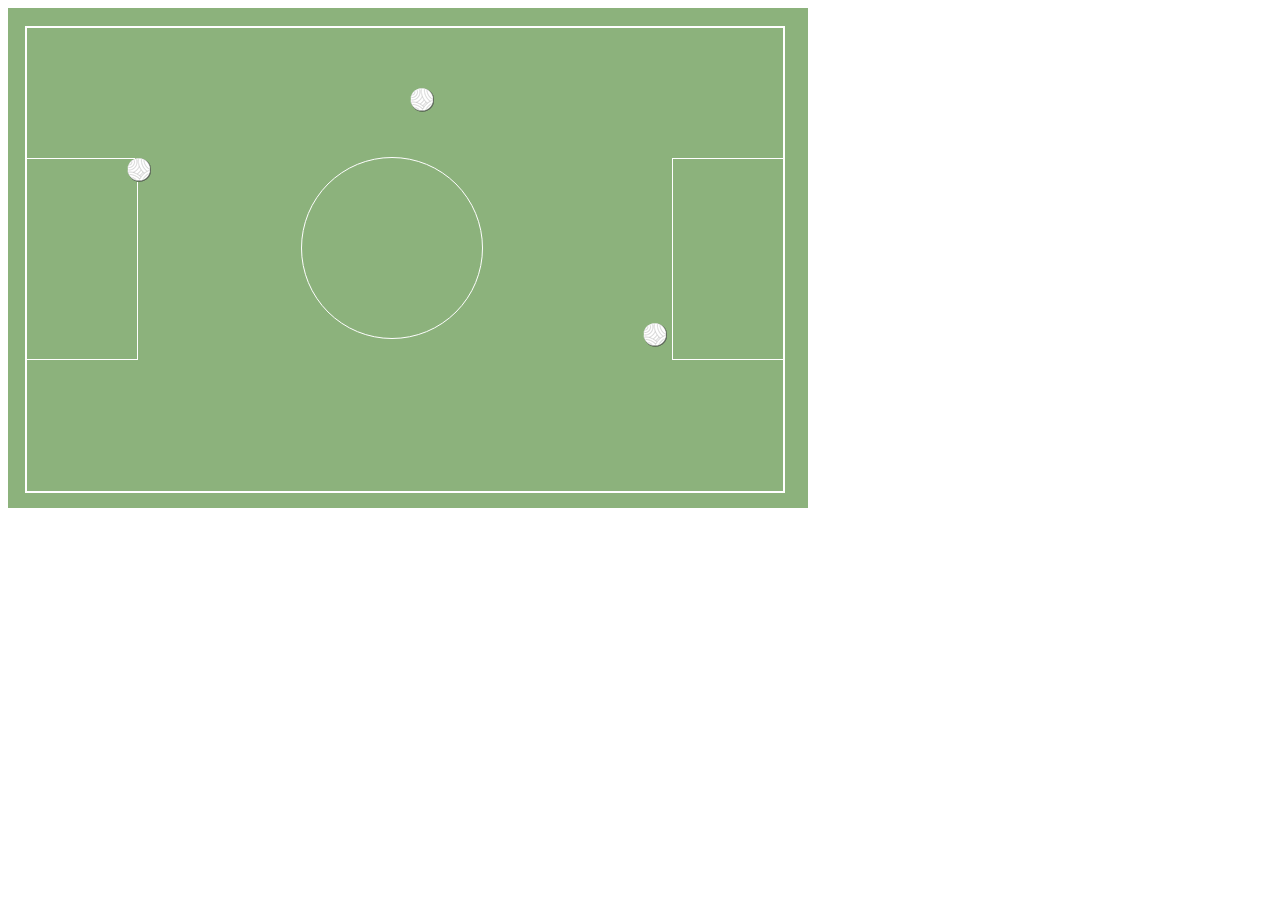
<file: Problema/index.html>
<!DOCTYPE html>
<html>
<head>
	<link rel="stylesheet" type="text/css" href="main.css">
</head>
<body>
	<div class="caja1">
		<div class="caja2">
			<div class="box3"></div>
			<div class="box4"></div>
			<div class="box5"></div>
			<a class="oscuro">
				<div class="imagen1"><img src="img/bola.png"></div> 
			</a>
			<a class="oscuro">
				<div class="imagen2"><img src="img/bola.png"></div>
			</a>
			<a class="oscuro">
				<div class="imagen3"><img src="img/bola.png"></div>
			</a>
		</div>
	</div>
</body>
</html>
</file>
<file: Problema/main.css>
.caja1 {
    position: relative;
    background: #8CB27C;
    width: 800px;
    height: 500px;
}
.caja2 {
    position: absolute;
    background: #8CB27C;
    width: 756px;
    height: 463px;
    border: 2px solid #FFFFFF;
    bottom: 12px;
    margin: 3px;
    left: 14px;
}
.box3 {
    position: absolute;
    background: #8CB27C;
    width: 110px;
    height: 200px;
    border: 1px solid #FFFFFF;
    bottom: 128px;
    margin: 3px;
    left: -4px;
}
.box4 {
    position: absolute;
    background: #8CB27C;
    width: 110px;
    height: 200px;
    border: 1px solid #FFFFFF;
    bottom: 128px;
    margin: 3px;
    right: -4px;
}
.box5 {
    position: absolute;
    background: #8CB27C;
    width: 180px;
    height: 180px;
    bottom: 19px;
    margin: 133px;
    right: 167px;
    border-radius: 50%;
    border: 1px solid #FFFFFF;
}
.imagen1{
	position: absolute;
    left: 100px;
    bottom: 305px;
}
.imagen2 {
    position: absolute;
    left: 383px;
    bottom: 375px;
}
.imagen3 {
    position: absolute;
    right: 116px;
    bottom: 140px;
}
a.oscuro:hover{
	opacity:0.5;
}
</file>
